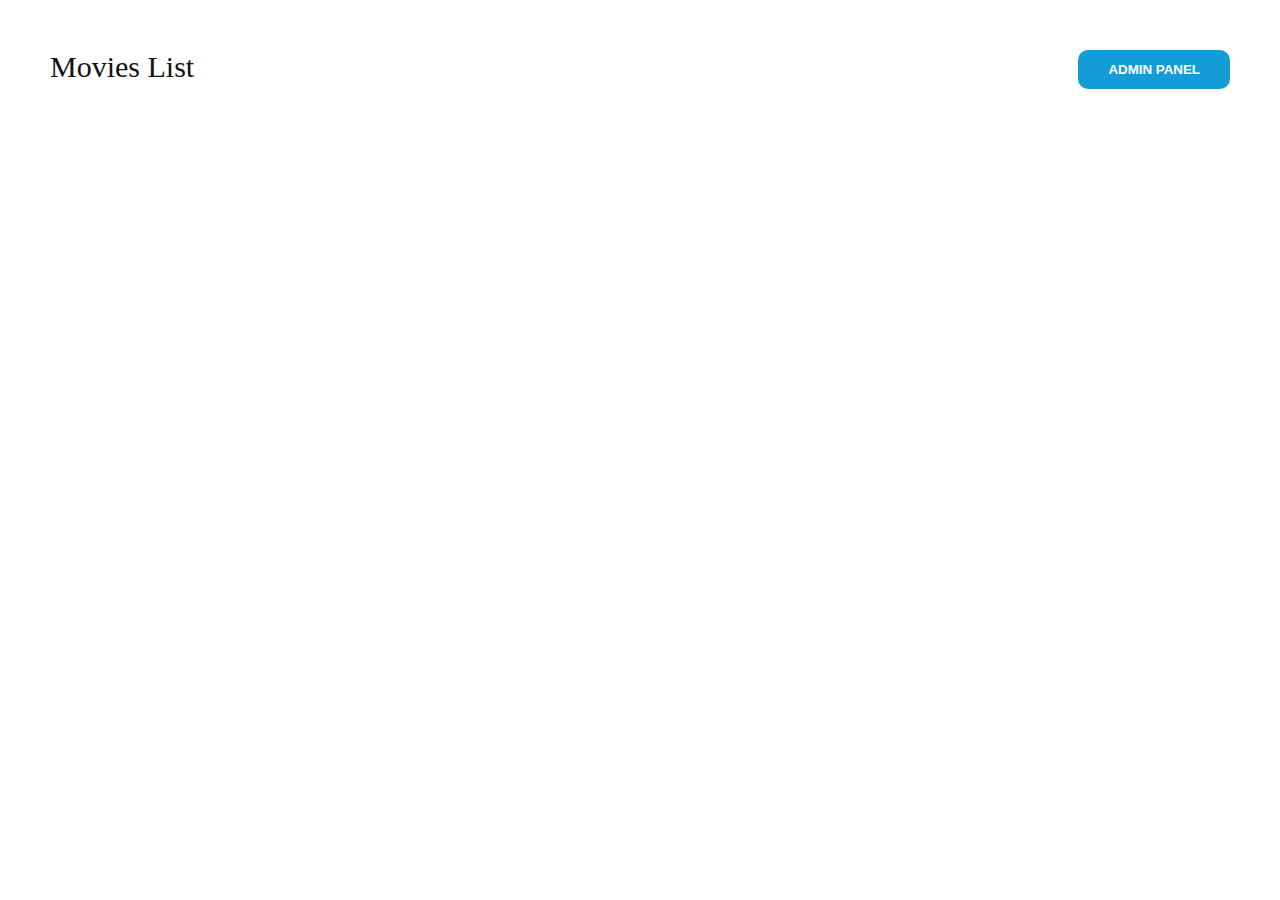
<file: homepage.html>
<!DOCTYPE html>
<html lang="en">
<head>
    <title>Movies Homepage</title>
    <link rel="stylesheet" href="./css/homepage.css">
    <link rel="stylesheet" href="https://cdnjs.cloudflare.com/ajax/libs/font-awesome/6.0.0/css/all.min.css" integrity="sha512-9usAa10IRO0HhonpyAIVpjrylPvoDwiPUiKdWk5t3PyolY1cOd4DSE0Ga+ri4AuTroPR5aQvXU9xC6qOPnzFeg==" crossorigin="anonymous" referrerpolicy="no-referrer" />
</head>
<body>


    <section class="modal" id="modal">
            <div class="modal_child">
                <div class="rate">
                    <i class="fa-solid fa-star rate_star" data-num="1" onclick="confirmRating(event)" onmouseout="clearUp()" onmouseover="selectRate(event)"></i>
                    <i class="fa-solid fa-star rate_star" data-num="2" onclick="confirmRating(event)" onmouseout="clearUp()" onmouseover="selectRate(event)"></i>
                    <i class="fa-solid fa-star rate_star" data-num="3" onclick="confirmRating(event)" onmouseout="clearUp()" onmouseover="selectRate(event)"></i>
                    <i class="fa-solid fa-star rate_star" data-num="4" onclick="confirmRating(event)" onmouseout="clearUp()" onmouseover="selectRate(event)"></i>
                    <i class="fa-solid fa-star rate_star" data-num="5" onclick="confirmRating(event)" onmouseout="clearUp()" onmouseover="selectRate(event)"></i>
                </div>

                <div>
                    <button class="btn" onclick="submitRating()">Submit Rating</button>
                    <button class="btn" onclick="closeModal()">Cancel Rating</button>
                </div>
                
            </div>
    </section>


    <section class="movies">

        <div class="movies_header">
            <h1 class="movies_header_title">Movies List</h1>
            <button><a href="index.html">Admin Panel</a></button>
        </div>

        <div class="all_movies" id="all_movies">
                       
        </div>


    </section>

    

    <script src="./js/homepage.js"></script>
</body>
</html>
</file>
<file: css/homepage.css>
*{
    margin: 0px;
    padding: 0px;
    box-sizing: border-box;
}

.movies{
    width: 100%;
    padding: 50px;
    background-color: white;
    display: flex;
    flex-direction: column;
    row-gap: 20px;
}

.movies_header_title{
    font-family: segoe UI;
    font-size: 30px;
    font-weight: 500;
    color: rgb(19, 18, 18);
}



.all_movies{
    padding: 30px;
    /* background-color: yellow; */
    display: flex;
    flex-wrap: wrap;
    column-gap: 2.5%;
    row-gap: 30px;
}


/* css for cards  */


.card{
    background-color: whitesmoke;
    width: 18%;
    /* aspect-ratio: 3/4; */
    display: flex;
    flex-direction: column;
    border-radius: 8px;
    overflow: hidden;
    /* box-shadow: 0 0 20px black; */
}
.card:hover{
    box-shadow: 0 0 13px black;
}
.img_container{
    width: 100%;
    height: 300px;
    overflow: hidden;
    display: flex;
   
    /* background-color: yellow; */
}

.content{
    background-color: rgb(63, 63, 63);
    display: flex;
    justify-content: center;
    color: #fff;
    font-family: 'Segoe UI';
    flex-direction: column;
    gap: 10px;
    padding: 20px;
}
.content>h2{
    font-size: 23px;
    font-weight: 300;
}

.info_container{
    display: flex;
    /* justify-content: space-between; */
    align-items: flex-start;
    flex-direction: column;
    /* row-gap: 20px; */
}

.rating{
    width: 100%;
    display: flex;
    align-items: center;
    column-gap: 10px;
    /* flex-direction: column; */
}
.rating> h3{
    font-size:18px;
    font-weight: 400;
}

.rating_stars{
    position: relative;
    width: 90px;
    height: 20px;
}


.whitestars,.yellowstars{
    display: flex;
    align-items: center;
    position: absolute;
    overflow: hidden;
    /* background-color: red; */
}

.yellowstars > i {
    color: gold;
}

i{
    font-size: 16px;
}

.btn{
    border: none;
    outline: none;
    padding: 12px 30px;
    border-radius: 7px;
    background-color: #e7e7e7;
    color: #424242;
    cursor: pointer;
    margin-top: 20px;

}



img{
    width: 100%;
    /* display: block; */
    object-fit: cover;
    object-position: top center;
}


/* css for a modal  */

.modal {
    width: 100%;
    height: 100vh;
    background-color: rgba(0,0,0,.4);
    position:fixed;
    z-index: 20;
    display: flex;
    justify-content: center;
    align-items: center;
    display: none;
}

.modal_child{
    width: 20%;
    padding: 30px;
    background-color: white;
    display: flex;
    flex-direction: column;
    justify-content: center;
    align-items: center;
}

.rate_star {
    color: #dedede;
    font-size: 25px;
}

.rate_star:hover {
    color: gold;
}
button{
    padding: 12px 30px;
    font-weight: bold;
    color: white;
    background-color: #149cd7;
    border: none;
    border-radius: 10px;
    text-transform: uppercase;
    cursor: pointer;
    transition: .3s;
}
.movies_header a{
    text-decoration: none;
    color: white;
}
.movies_header{
    display: flex;
    justify-content: space-between;
}
button:hover{
    background-color: #0c77a5;
}
button:active{
    background-color: #149cd7;  
}
</file>
